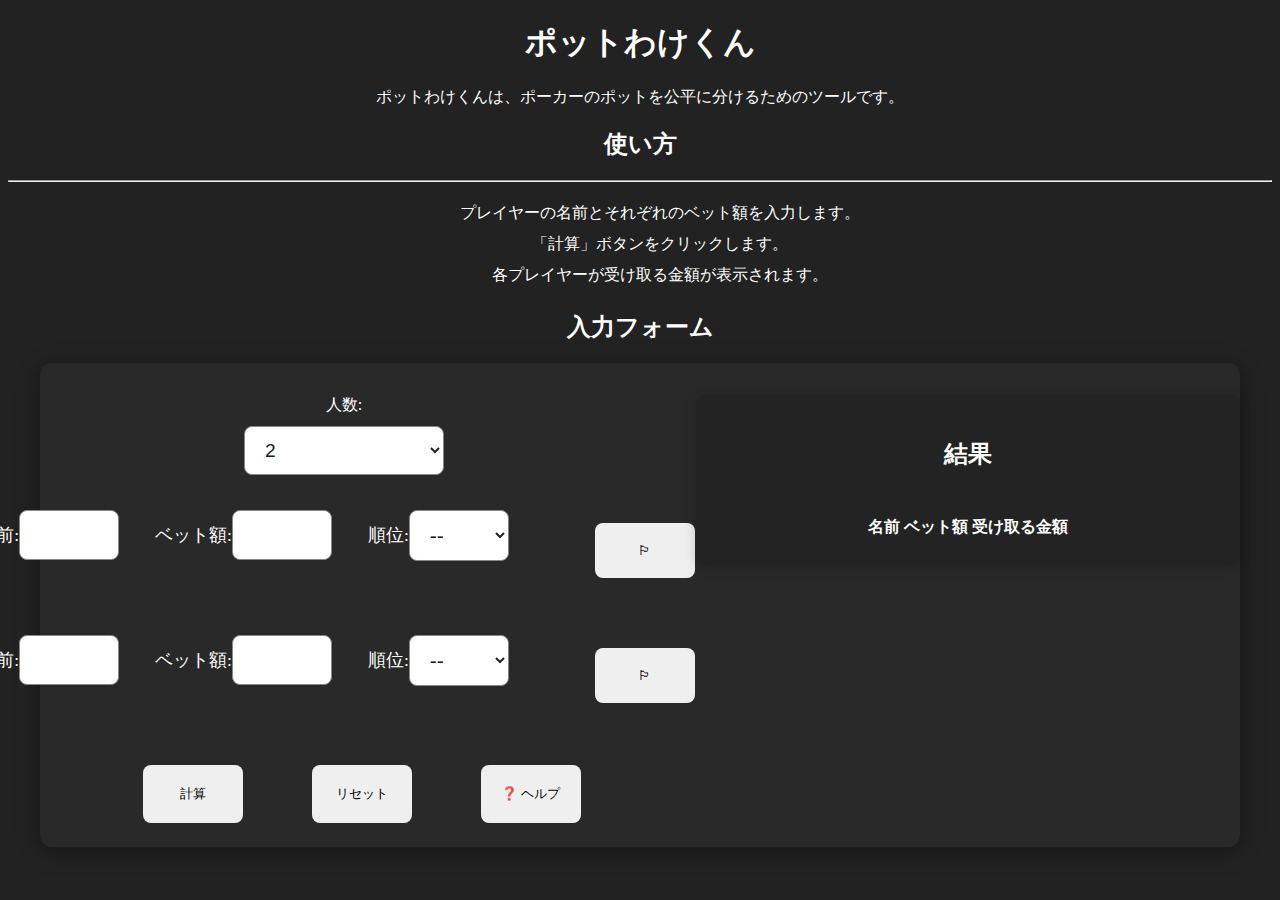
<file: index.html>
<!DOCTYPE html>
<html lang="ja">
<head>
    <meta charset="UTF-8">
    <meta name="viewport" content="width=device-width, initial-scale=1.0">
    <title>ポットわけくん</title>
    <link rel="stylesheet" href="style.css">
</head>
<body>
    <h1>ポットわけくん</h1>
    <p>ポットわけくんは、ポーカーのポットを公平に分けるためのツールです。</p>
    <h2>使い方</h2>
    <hr>
    <ol>
        <li>プレイヤーの名前とそれぞれのベット額を入力します。</li>
        <li>「計算」ボタンをクリックします。</li>
        <li>各プレイヤーが受け取る金額が表示されます。</li>
    </ol>
    <h2>入力フォーム</h2>
<form id="pokerForm">
  <div id="formInputsWrapper">
<label for="numPlayers">人数:</label> <select id="numPlayers" name="numPlayers" onchange="updatePlayerInputs()"> <option value="2">2</option> <option value="3">3</option> <option value="4">4</option> <option value="5">5</option> <option value="6">6</option> <option value="7">7</option> <option value="8">8</option> <option value="9">9</option> <option value="10">10</option> </select>
    <div id="playerInputs">
      <div class="playerInput">
        <input type="checkbox" id="p0">
        <label for="p0">名前: <input type="text" name="playerName0" required></label>
        <label>ベット額: <input type="number" name="betAmount0" min="0" required></label>
      </div>
      <div class="playerInput">
        <input type="checkbox" id="p1">
        <label for="p1">名前: <input type="text" name="playerName1" required></label>
        <label>ベット額: <input type="number" name="betAmount1" min="0" required></label>
      </div>
    </div>

    <div class="form-buttons">
      <button class="calculate" type="button" onclick="calculatePot()">計算</button>
      <button class="reset" type="reset" onclick="resetForm()">リセット</button>
      <button class="help" type="button" id="helpBtn">❓ ヘルプ</button>
    </div>

    <div id="helpContent" class="hidden">
        <h3>サイドポットとは？</h3>
        <p>
        各プレイヤーのベット額が異なる場合、全員のチップを公平に分けるために
        「サイドポット」が作られます。<br>
        例えば Aが100円、Bが200円、Cが300円をベットすると…
    </p>
  <ul>
    <li>メインポット: 各プレイヤー100円ずつ、合計300円</li>
    <li>サイドポット1: BとCが追加で100円ずつ、合計200円</li>
    <li>サイドポット2: Cだけがさらに100円、合計100円</li>
  </ul>
  <p>勝者は自分のベット範囲に応じて、対応するポットを分け合います。</p>
    <h4>注意点</h4>
    <ul>
        <li>サイドポットは、メインポットとは別に管理されます。</li>
        <li>各プレイヤーのベット額が異なる場合、サイドポットが発生します。</li>
        <li>サイドポットの分配は、各プレイヤーのベット額に応じて行われます。</li>
    </ul>
    </div>
  </div>
    <div class="result-wrapper">
      <h2>結果</h2>
    <table id="resultTable">
      <thead>
        <tr><th>名前</th><th>ベット額</th><th>受け取る金額</th></tr>
      </thead>
      <tbody></tbody>
    </table>
  </div>
</form>

</body>
    <script src="poker.js" defer></script>
</html>
</file>
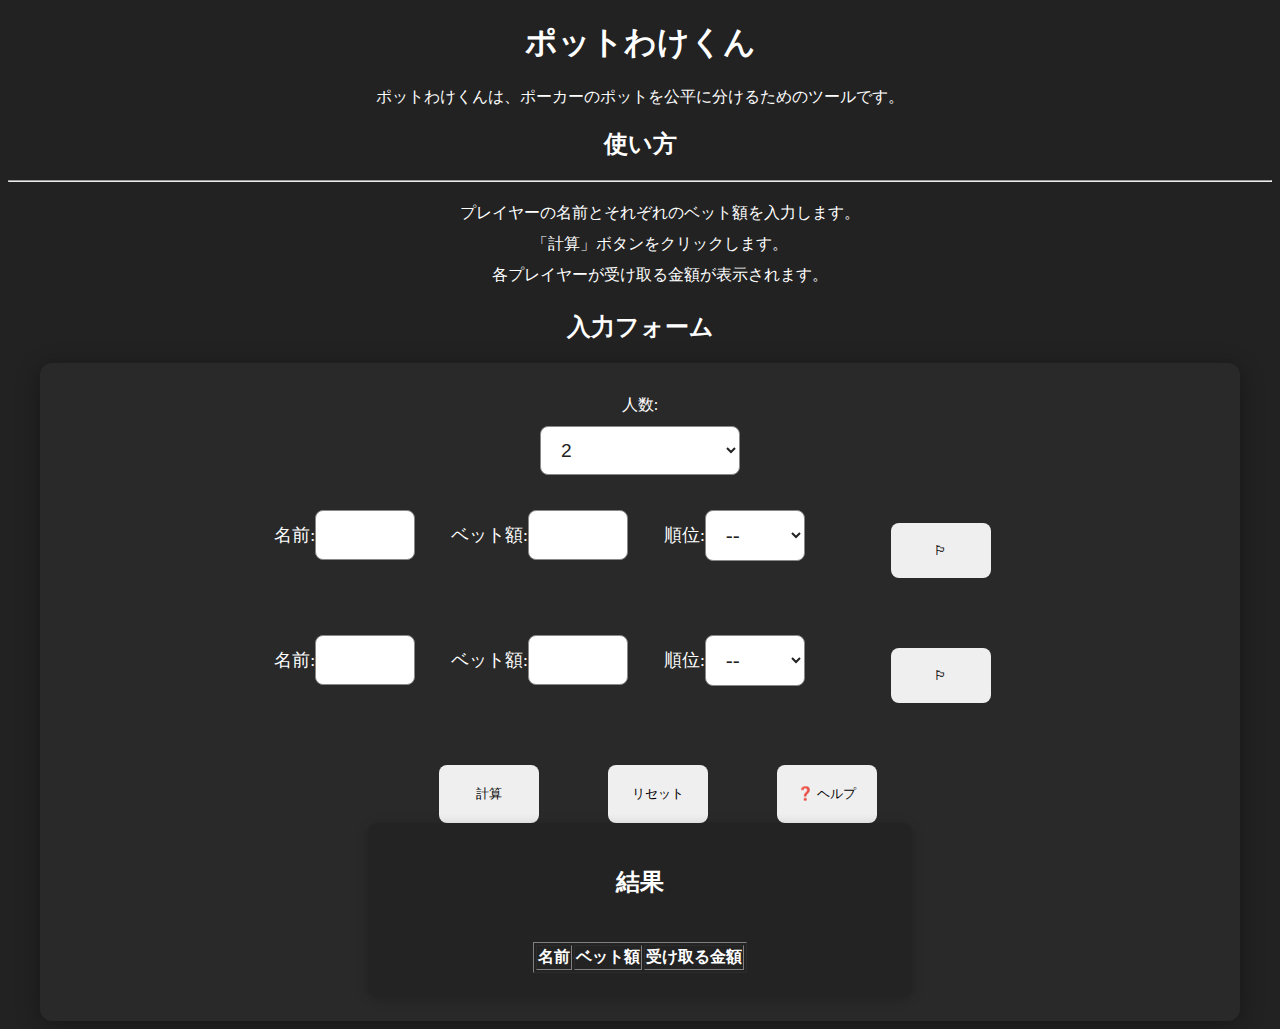
<file: poker.html>
<!DOCTYPE html>
<html lang="ja">
<head>
    <meta charset="UTF-8">
    <meta name="viewport" content="width=device-width, initial-scale=1.0">
    <title>ポットわけくん</title>
    <link rel="stylesheet" href="style.css">
</head>
<body>
    <h1>ポットわけくん</h1>
    <p>ポットわけくんは、ポーカーのポットを公平に分けるためのツールです。</p>
    <h2>使い方</h2>
    <hr>
    <ol>
        <li>プレイヤーの名前とそれぞれのベット額を入力します。</li>
        <li>「計算」ボタンをクリックします。</li>
        <li>各プレイヤーが受け取る金額が表示されます。</li>
    </ol>
    <h2>入力フォーム</h2>
<form id="pokerForm">
  <div id="formInputsWrapper">
<label for="numPlayers">人数:</label> <select id="numPlayers" name="numPlayers" onchange="updatePlayerInputs()"> <option value="2">2</option> <option value="3">3</option> <option value="4">4</option> <option value="5">5</option> <option value="6">6</option> <option value="7">7</option> <option value="8">8</option> <option value="9">9</option> <option value="10">10</option> </select>
    <div id="playerInputs">
      <div class="playerInput">
        <input type="checkbox" id="p0">
        <label for="p0">名前: <input type="text" name="playerName0" required></label>
        <label>ベット額: <input type="number" name="betAmount0" min="0" required></label>
      </div>
      <div class="playerInput">
        <input type="checkbox" id="p1">
        <label for="p1">名前: <input type="text" name="playerName1" required></label>
        <label>ベット額: <input type="number" name="betAmount1" min="0" required></label>
      </div>
    </div>

    <div class="form-buttons">
      <button type="button" onclick="calculatePot()">計算</button>
      <button type="reset" onclick="resetForm()">リセット</button>
      <button type="button" id="helpBtn">❓ ヘルプ</button>
    </div>

    <div id="helpContent" class="hidden">
        <h3>サイドポットとは？</h3>
        <p>
        各プレイヤーのベット額が異なる場合、全員のチップを公平に分けるために
        「サイドポット」が作られます。<br>
        例えば Aが100円、Bが200円、Cが300円をベットすると…
    </p>
  <ul>
    <li>メインポット: 各プレイヤー100円ずつ、合計300円</li>
    <li>サイドポット1: BとCが追加で100円ずつ、合計200円</li>
    <li>サイドポット2: Cだけがさらに100円、合計100円</li>
  </ul>
  <p>勝者は自分のベット範囲に応じて、対応するポットを分け合います。</p>
  </div>
  <div class="result-wrapper">
      <h2>結果</h2>
    <table id="resultTable" border="1">
      <thead>
        <tr><th>名前</th><th>ベット額</th><th>受け取る金額</th></tr>
      </thead>
      <tbody></tbody>
    </table>
  </div>
</form>
</body>
    <script src="poker.js" defer></script>
</html>
</file>
<file: style.css>
body{
    background-color: #222;
    text-align: center;
    color: #fff;
}
li{
    list-style: none;
    padding: 5px;
}
.result-wrapper {
    flex: 1 1 0;
    min-width: 340px;
    max-width: 520px;
    display: flex;
    flex-direction: column;
    align-items: center;
    gap: 24px;
    margin-top: 0;
    background: #232323;
    border-radius: 10px;
    box-shadow: 0 2px 12px #0003;
    padding: 24px 12px 24px 12px;
    width: 100%;
}
input[type="text"], input[type="number"], select {
    font-size: 1.2em;
    padding: 12px 16px;
    border-radius: 8px;
    border: 1.5px solid #888;
    margin: 10px 0;
    width: 100px;
    box-sizing: border-box;
    background: #fff;
    color: #222;
    transition: box-shadow 0.2s;
}
#numPlayers{
    width: 200px;
}
.playerInput label {
    margin-right: 24px;
    display: inline-flex;
    align-items: center;
    font-size: 1.1em;
    vertical-align: middle;
    white-space: nowrap;
}
.playerInput {
    margin-bottom: 24px;
    padding: 8px 0;
    display: flex;
    flex-direction: row;
    align-items: center;
    gap: 12px;
}
input, select {
    background: #fff;
    color: #222;
}
input:focus, select:focus {
    outline: 2.5px solid #2e8b57;
    box-shadow: 0 0 6px #2e8b5744;
}
button{
    margin-left: 50px;
    margin-right: 15px;
    margin-top: 30px;
    padding: 20px;
    border-radius: 8px;
    border: none;
    cursor: pointer;
    width: 100px;
    transition: background-color 0.2s ease;
}
button:hover{
    background-color: #b9b7b7;
}
@media (max-width: 900px) {
    #pokerForm {
        flex-direction: column;
        gap: 0;
        max-width: 98vw;
    }
    .result-wrapper, #formInputsWrapper {
        min-width: unset;
        max-width: unset;
        margin-top: 40px;
        padding: 16px 4px;
        width: 100%;
    }
}
.hidden {
  display: none;
}

#helpContent {
  margin-top: 10px;
  padding: 10px;
  border: 1px solid #888;
  border-radius: 8px;
  text-align: left;
}
#pokerForm {
    display: flex;
    flex-direction: row;
    align-items: flex-start;
    justify-content: center;
    gap: 48px;
    max-width: 1200px;
    margin: 0 auto;
    padding: 32px 0 24px 0;
    background: #292929;
    border-radius: 12px;
    box-shadow: 0 4px 24px #0005;
    width: 100%;
    flex-wrap: wrap;
}

#formInputsWrapper {
    flex: 1 1 0;
    min-width: 0;
    max-width: 100%;
    display: flex;
    flex-direction: column;
    align-items: center;
    width: 100%;
}

/* サイドポット分配テーブル用 丸みデザイン */
.sidepot-table-wrapper table {
    border-radius: 14px;
    overflow: hidden;
    box-shadow: 0 2px 8px #0002;
}
.sidepot-table-wrapper th, .sidepot-table-wrapper td {
    border-radius: 8px;
    background: #292929;
    border: 1px solid #444;
    padding: 8px 12px;
}
.sidepot-table-wrapper th {
    background: #333;
}
.sidepot-table-wrapper tr {
    border-radius: 8px;
}
</file>
